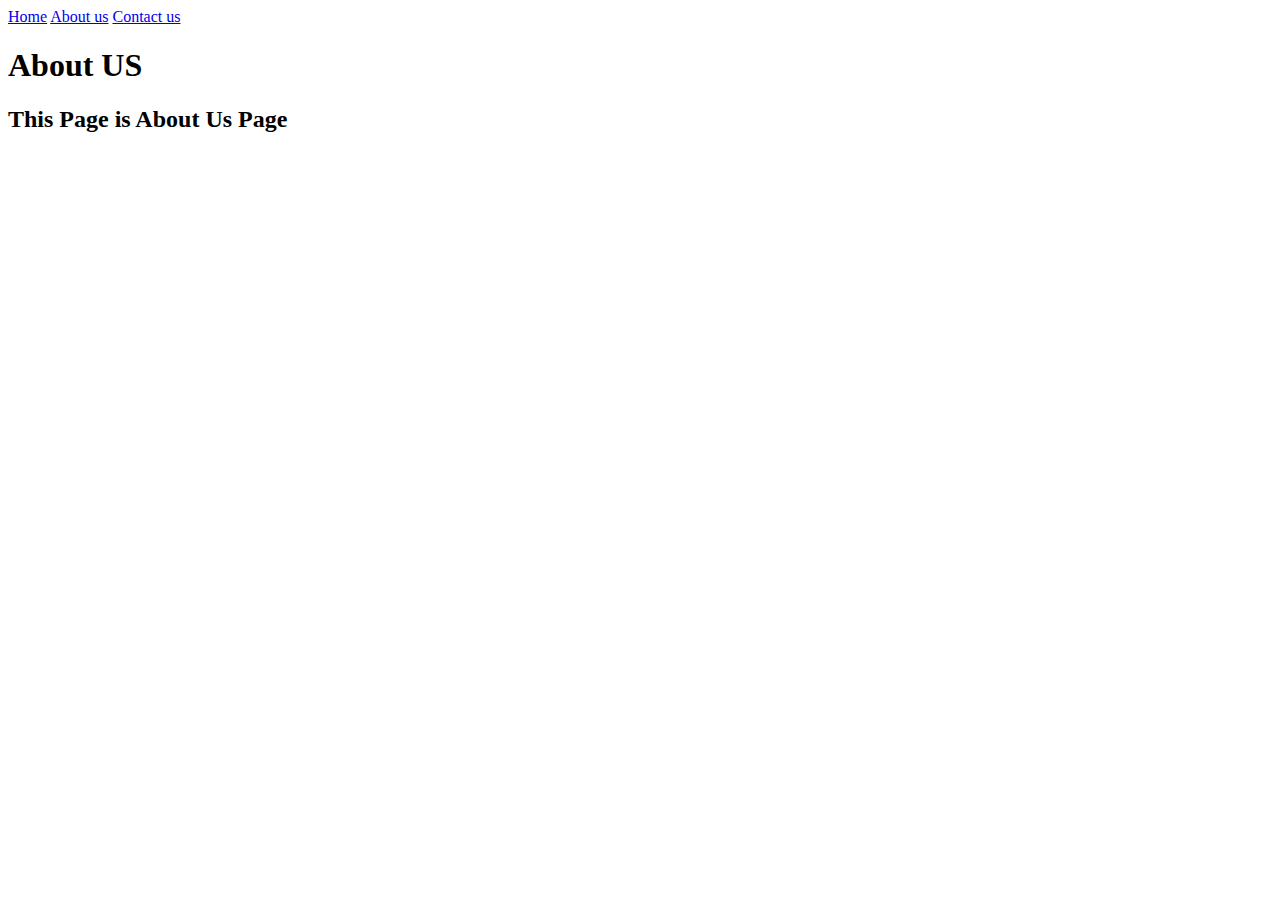
<file: Lesson_one/about.html>
<!DOCTYPE html>
<html lang="en">
<head>
    <title>About Us</title>    
</head>
<body>
    <nav>
        <a href="home.html">Home</a>
        <a href="#About">About us</a>
        <a href="contact.html">Contact us</a>
      </nav>
<h1> About US</h1>
<h2>This Page is About Us Page</h2>


</body>
</html>
</file>
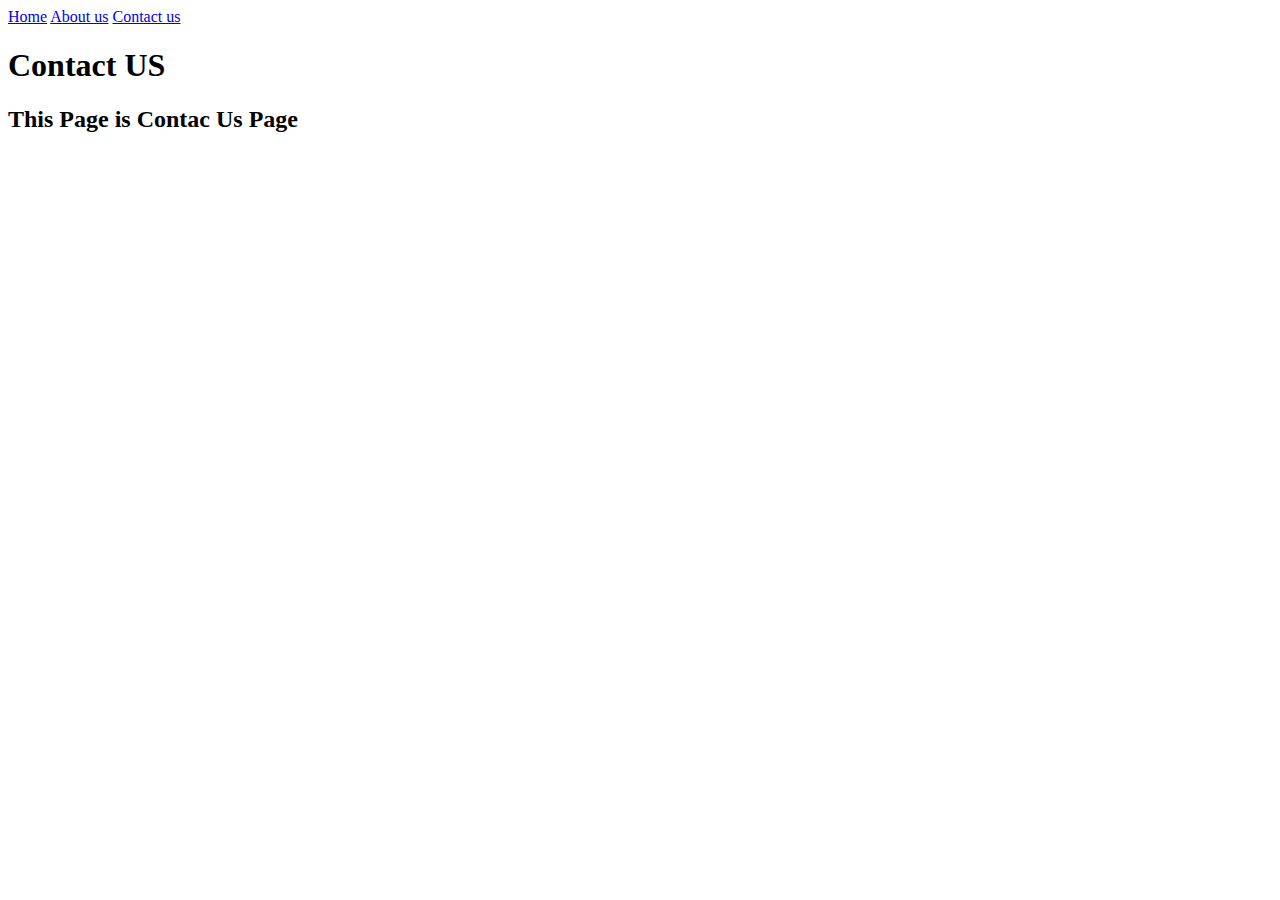
<file: Lesson_one/contact.html>
<!DOCTYPE html>
<html lang="en">
<head>
    <title>Contact Us</title>    
</head>
<body>
    <nav>
        <a href="home.html">Home</a>
        <a href="about.html">About us</a>
        <a href="#Contact">Contact us</a>
      </nav>
<h1> Contact US</h1>
<h2>This Page is Contac Us Page</h2>


</body>
</html>
</file>
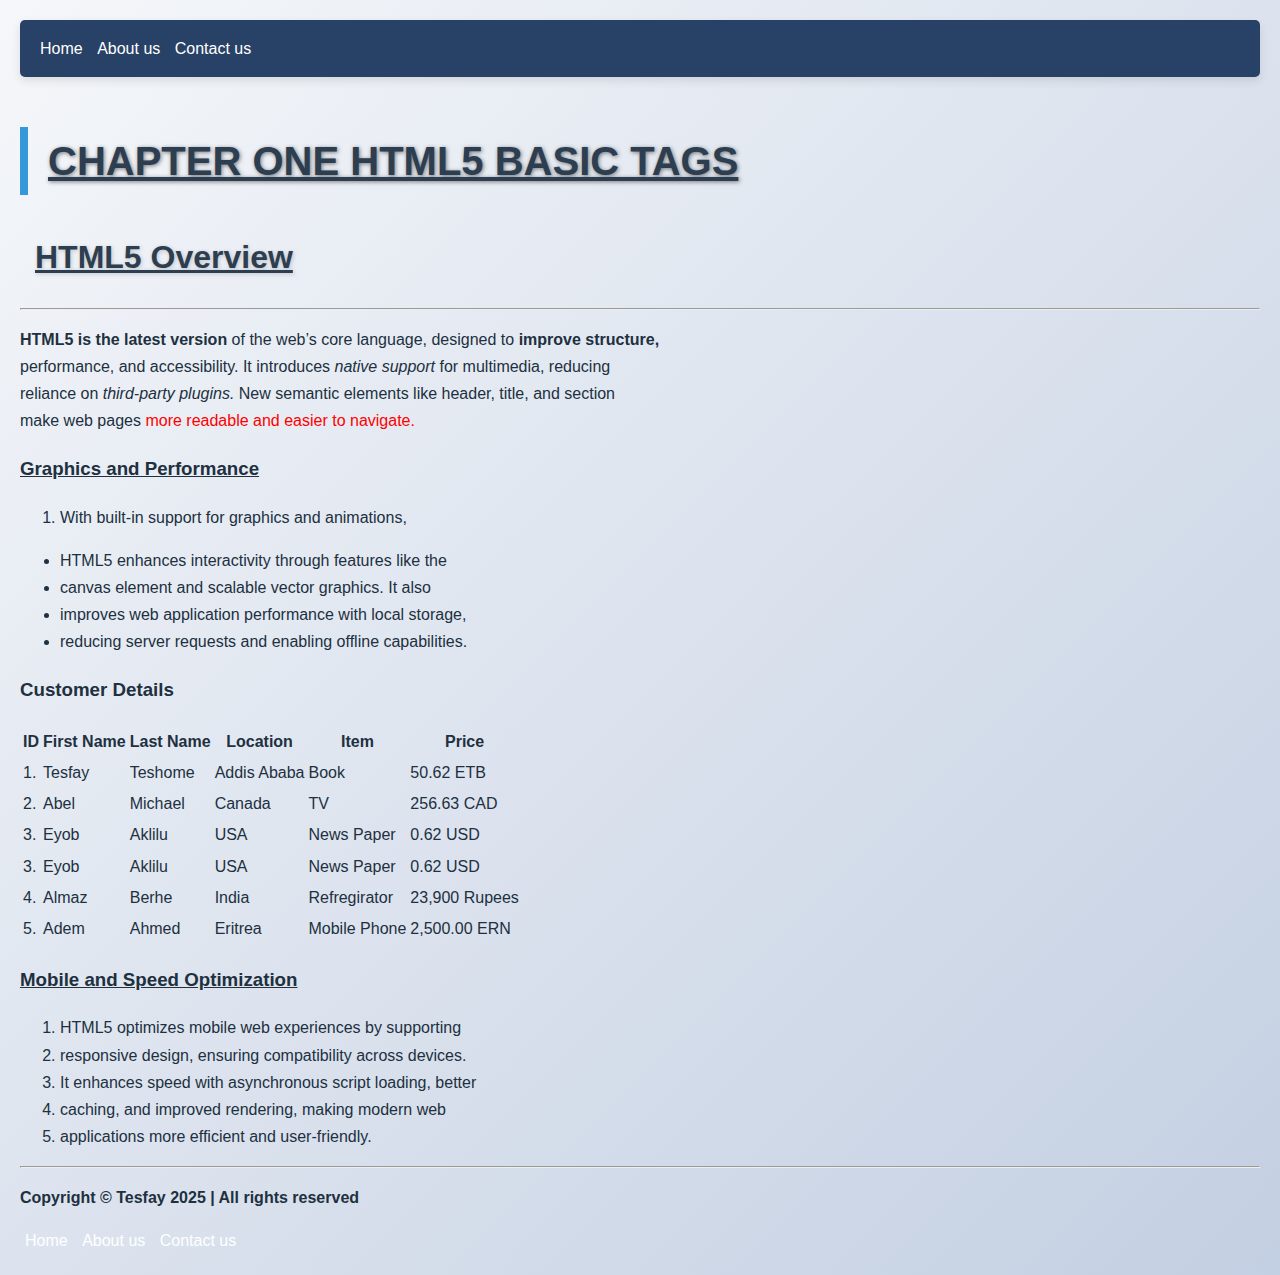
<file: Lesson_one/Home.html>
<!DOCTYPE html>
<html lang="en">
    <head>
        <title>Chapter one Html</title>
        <meta charset="UTF-8">
        <meta name="viewport" content="width=device-width, initial-scale=1.0">
        <link rel="stylesheet" href="static/style.css" type="text/css">
    </head> 
  <body>
    <header>
      <nav>
        <a href="#Home">Home</a>
        <a href="about.html">About us</a>
        <a href="contact.html">Contact us</a>
      </nav>
    </header>
    <h1> <u>CHAPTER ONE HTML5 BASIC TAGS</u> </h1>
    <section>
    <h2><u> HTML5 Overview </u></h2>
    <hr>
    <p> <b> HTML5 is the latest version</b> of the web’s core language, 
    designed to <strong> improve structure,</strong> <br> performance, and accessibility.
    It introduces <i> native support</i> for multimedia, reducing<br> reliance 
    on <em>third-party plugins.</em> New semantic elements like header,
    title, and section<br> make web pages <span style="color: red;">more readable and easier to navigate.</span></p>

    <h3> <u>Graphics and Performance </u></h3>
    <ol>
      <li> With built-in support for graphics and animations, </li>
    </ol>
    <ul>
        <li>HTML5 enhances interactivity through features like the</li>
        <li>canvas element and scalable vector graphics. It also </li>
        <li> improves web application performance with local storage,</li>
        <li>reducing server requests and enabling offline capabilities.</li>
    </ul>
      
    <table>
      <h3>Customer Details</h3>
         <thead>
             <th>ID</th>
             <th>First Name</th>
             <th>Last Name</th>
             <th>Location</th>
             <th>Item</th>
             <th>Price</th>
        </thead>
        <tbody>
             <tr>
                <td>1.</td>
                <td>Tesfay</td>
                <td>Teshome</td>
                <td>Addis Ababa</td>
                <td>Book</td>
                <td>50.62 ETB</td>
             </tr>
             <tr>
                <td>2.</td>
                <td>Abel </td>
                <td>Michael</td>
                <td>Canada</td>
                <td>TV</td>
                <td>256.63 CAD</td>
            </tr>
            <tr>
                <td>3.</td>
                <td>Eyob</td>
                <td>Aklilu</td>
                <td>USA</td>
                <td>News Paper</td>
                <td>0.62 USD</td>
            </tr>
            <tr>
                <td>3.</td>
                <td>Eyob</td>
                <td>Aklilu</td>
                <td>USA</td>
                <td>News Paper</td>
                <td>0.62 USD</td>
           </tr>
           <tr>
                <td>4.</td>
                <td>Almaz</td>
                <td>Berhe</td>
                <td>India</td>
                <td>Refregirator</td>
                <td>23,900 Rupees</td>
           </tr>
        </tbody>
        <tfoot>
           <tr>
                <td>5.</td>
                <td>Adem</td>
                <td>Ahmed</td>
                <td>Eritrea</td>
                <td>Mobile Phone</td>
                <td>2,500.00 ERN</td>
           </tr>
        </tfoot>
     </table>
    <h3> <u>Mobile and Speed Optimization</u></h3>
    <ol>
        <li>HTML5 optimizes mobile web experiences by supporting </li>
        <li>responsive design, ensuring compatibility across devices.</li>
        <li>It enhances speed with asynchronous script loading, better</li>
        <li>caching, and improved rendering, making modern web </li>
        <li>applications more efficient and user-friendly.</li>
    </ol>
    <hr>
  </section>
    <footer>
       <p> <strong>Copyright &copy; Tesfay  2025 | All rights reserved</strong></p>
       <nav>
        <a href="#Home">Home</a>
        <a href="about.html">About us</a>
        <a href="contact.html">Contact us</a>
      </nav>
      </footer>
  </body>
</html>
</file>
<file: Lesson_one/static/style.css>
/* Base body Styling */
body{
    font-family: Arial, sans-serif,verdana,'Segoe UI', Tahoma, Geneva, Verdana, sans-serif;
    line-height: 1.7;
    margin: 0;
    padding: 20px;
    background: linear-gradient(135deg, #f5f7fa 0%, #c3cfe2 100%);
    color: #21303f;
    min-height: 100vh;


}
/* This is Heading styling */
header{
    display: flex;
    background: #284166;
    padding: 15px;
    border-radius: 5px;
    margin-bottom: 50px;
    box-shadow: 0 4px 10px rgba(0, 0, 0, 0.1);

}

nav ul{
    list-style: none;
    padding: 0;
    margin: 0;
    display: flex;
    gap: 10px;
}

nav a{
    color:white;
    text-decoration: none;
    padding: 10px 5px;
    border-radius: 5px;
    transition: all 0.3 ease;
    position: relative;
} 

nav a:hover{
    background: #3498db;
    transform:translate(-2px);
    box-shadow: 0 2px 5px rgba(0,0,0,0.2);
}

nav a::after{
  content: "";
  position: absolute;
  bottom: -5px;
  left: 5px;
  transform: translateX(-50%); 
  left: 50%;
  width:0;
  height: 3px;
  background: #97d2e9;
  transition: width 0.3s ease;
}
nav a:hover::after{
    width: 70%;
}
h1{
 color: #2c3e50;
 border-left: 8px solid #3498db;
 padding-left: 20px;
 margin-bottom: 20px;
 font-size: 2.5rem;
 text-shadow: 1px 1px 4px rgba(1,1,0,0.5);

}
h2{
    color: #2c3e50;
    padding-left: relative;
    padding: 15px;
    margin: 3px 0;
    font-size: 2em;
    text-shadow: 1px 1px 4px rgba(1,1,0,0.2);
}
</file>
